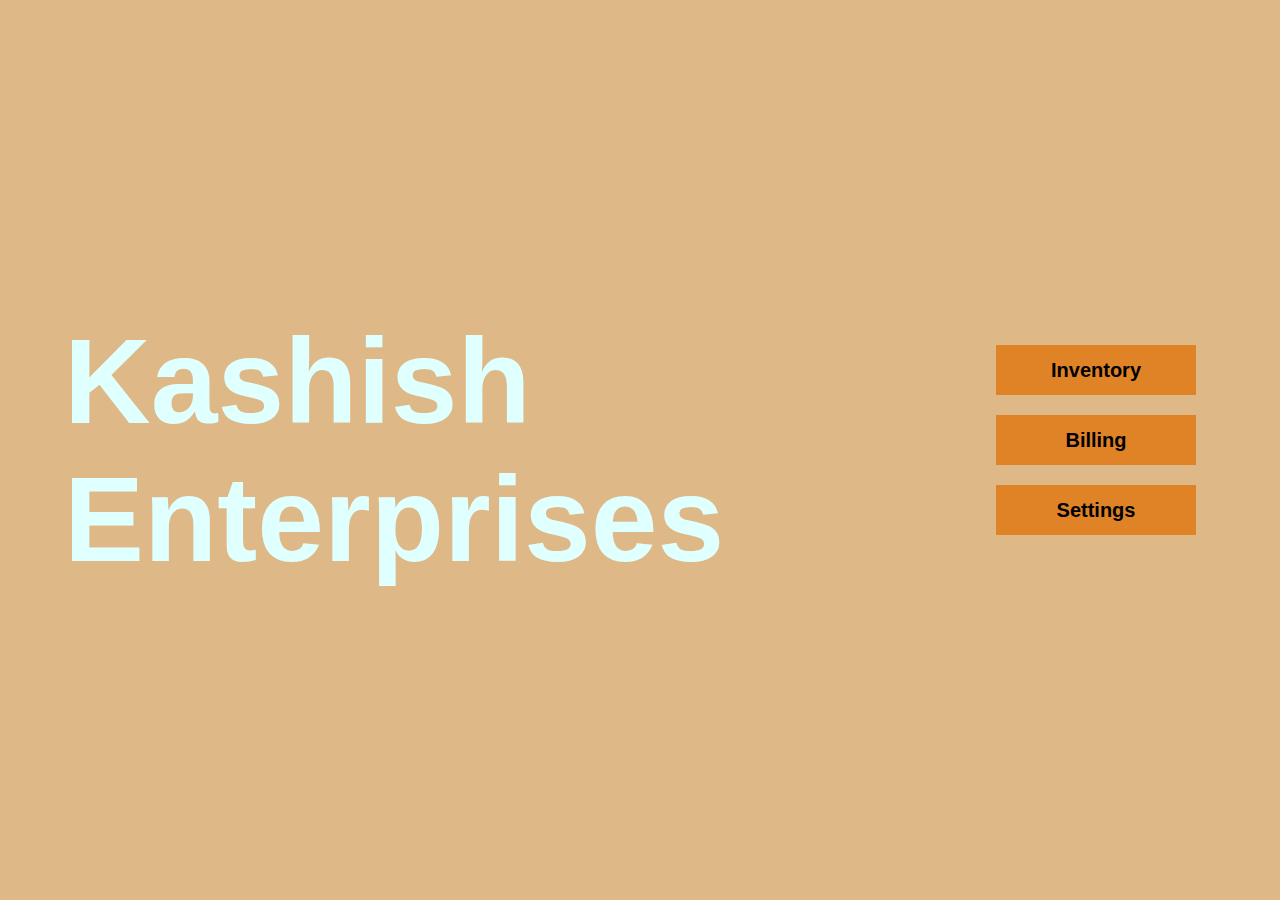
<file: index.html>
<!DOCTYPE html>
<html lang="en">
<head>
    <meta charset="UTF-8">
    <meta name="viewport" content="width=device-width, initial-scale=1.0">
    <title>Main Window</title>
    <!-- Link to the CSS file -->
    <link rel="stylesheet" href="main.css">
</head>
<body>
    <div class="container">
        <header class="header">
            <h1>Kashish Enterprises</h1>
        </header>
        <div class="button-container">
            <button class="main-button" onclick="openInventory()">Inventory</button>
            <button class="main-button" onclick="openBilling()">Billing</button> 
            <button class="main-button" onclick="openSettings()">Settings</button>
        </div>
    </div>

    <script>
        function openInventory() {
            window.location.href = 'inventory.html'; 
        }

        function openBilling() {
            window.location.href = 'billing.html';  // Update this line
        }

        function openSettings() {
            window.location.href = 'settings.html'; 
        }
    </script>
</body>
</html>
</file>
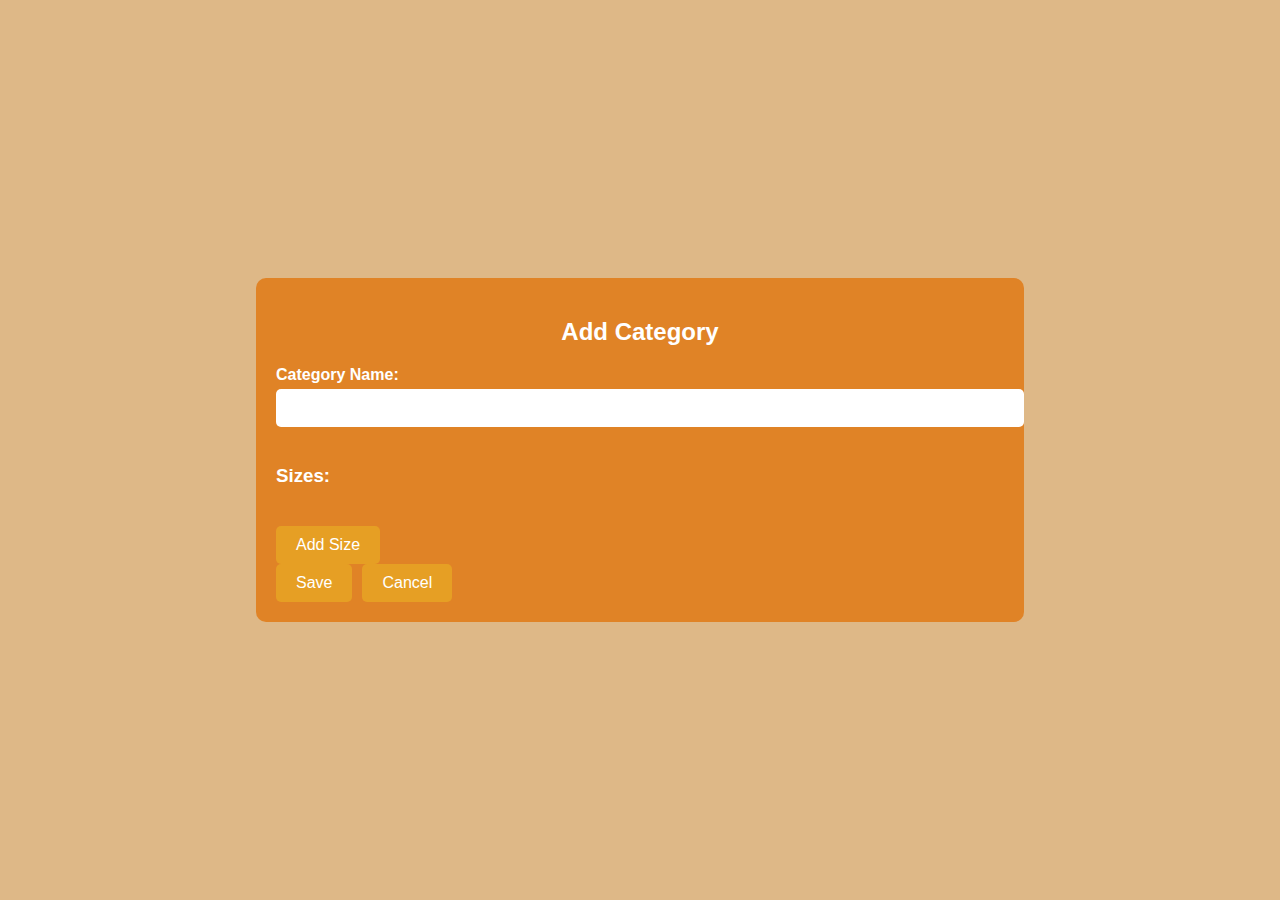
<file: add_category.html>
<!DOCTYPE html>
<html lang="en">
<head>
    <meta charset="UTF-8">
    <meta name="viewport" content="width=device-width, initial-scale=1.0">
    <title>Add Category</title>
    <link rel="stylesheet" href="add_category.css">
</head>
<body>
    <div class="container">
        <div class="form-container">
            <h2>Add Category</h2>
            <form id="categoryForm">
                <label for="categoryName">Category Name:</label>
                <input type="text" id="categoryName" name="categoryName" required>
                
                <div id="sizesContainer">
                    <h3>Sizes:</h3>
                </div>
                
                <button type="button" id="addSizeButton">Add Size</button>
                
                <div class="form-buttons">
                    <button type="submit" id="saveButton">Save</button>
                    <button type="button" id="cancelButton">Cancel</button>
                </div>
            </form>
        </div>
    </div>

    <script>
        document.getElementById('addSizeButton').addEventListener('click', function() {
            const sizesContainer = document.getElementById('sizesContainer');
            const sizeInput = document.createElement('div');
            sizeInput.classList.add('size-input');
            sizeInput.innerHTML = `
                <input type="text" name="size[]" placeholder="Enter size" required>
                <select name="unit[]">
                    <option value="mm">mm</option>
                    <option value="cm">cm</option>
                    <option value="m">m</option>
                </select>
            `;
            sizesContainer.appendChild(sizeInput);
        });

        document.getElementById('cancelButton').addEventListener('click', function() {
            window.close();
        });

        document.getElementById('categoryForm').addEventListener('submit', function(event) {
            event.preventDefault();
            const categoryName = document.getElementById('categoryName').value;
            const sizeElements = document.querySelectorAll('[name="size[]"]');
            const sizes = Array.from(sizeElements).map(el => el.value);
            const categories = JSON.parse(localStorage.getItem('categories')) || [];
            
            categories.push({ name: categoryName, sizes: sizes, items: [] });
            localStorage.setItem('categories', JSON.stringify(categories));
            
            alert('Category saved successfully!');
            window.close();
        });
    </script>
</body>
</html>
</file>
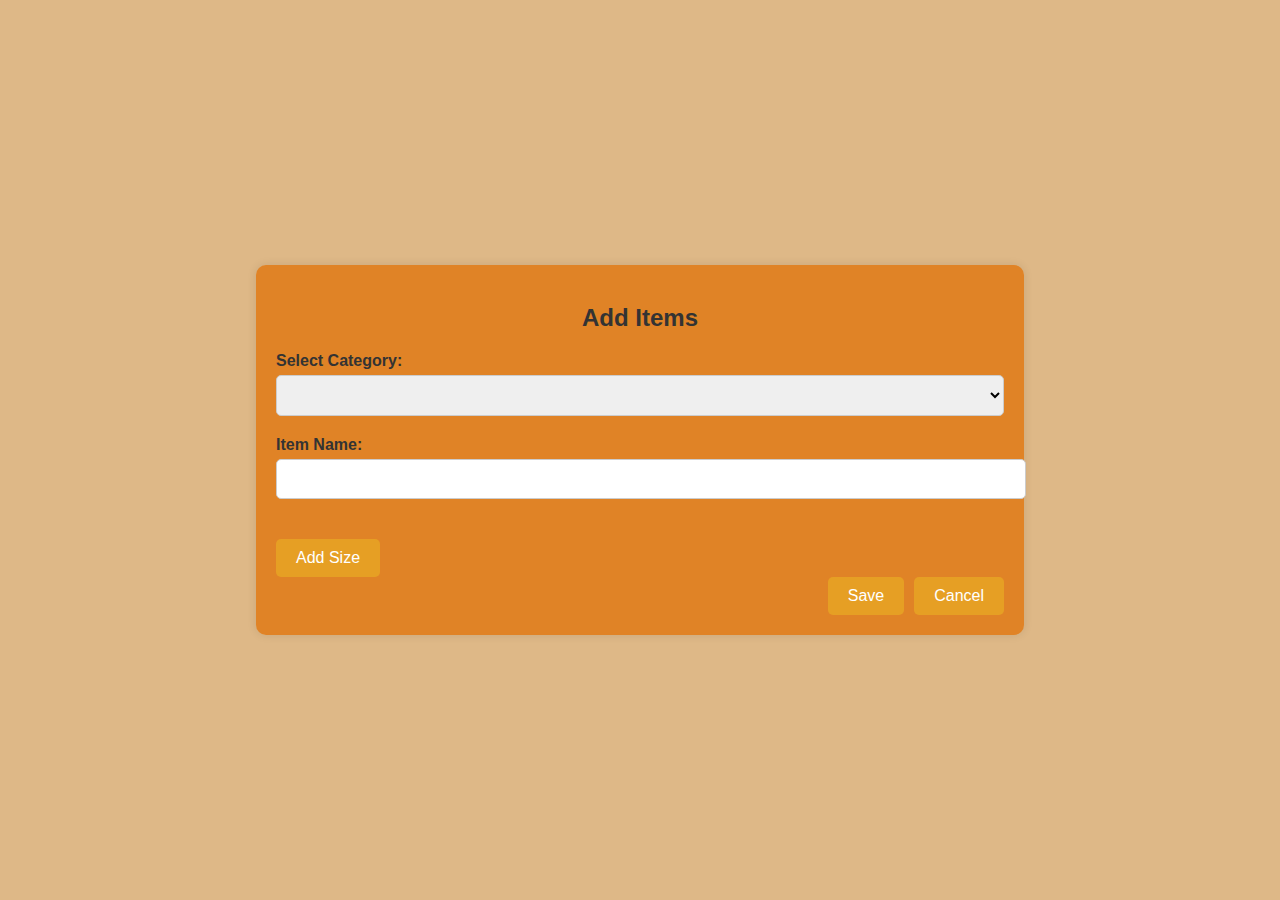
<file: add_items.html>
<!DOCTYPE html>
<html lang="en">
<head>
    <meta charset="UTF-8">
    <meta name="viewport" content="width=device-width, initial-scale=1.0">
    <title>Add Items</title>
    <link rel="stylesheet" href="add_items.css">
</head>
<body>
    <div class="container">
        <div class="form-container">
            <h2>Add Items</h2>
            <form id="addItemForm">
                <label for="categorySelect">Select Category:</label>
                <select id="categorySelect" name="category" onchange="populateSizes()">
                    <!-- Categories will be populated here dynamically -->
                </select>

                <label for="itemName">Item Name:</label>
                <input type="text" id="itemName" name="itemName" required>
                
                <div id="sizesContainer">
                </div>
                
                <button type="button" id="addSizeButton">Add Size</button>
                
                <div class="form-buttons">
                    <button type="submit" id="saveButton">Save</button>
                    <button type="button" id="cancelButton">Cancel</button>
                </div>
            </form>
        </div>
    </div>

    <script>
        document.addEventListener('DOMContentLoaded', function() {
            const categorySelect = document.getElementById('categorySelect');
            const categories = JSON.parse(localStorage.getItem('categories')) || [];
            
            categories.forEach((category, index) => {
                const option = document.createElement('option');
                option.value = index;
                option.textContent = category.name;
                categorySelect.appendChild(option);
            });
        });

        function populateSizes() {
            const categoryIndex = document.getElementById('categorySelect').value;
            const sizesContainer = document.getElementById('sizesContainer');
            sizesContainer.innerHTML = ''; // Clear previous sizes

            const categories = JSON.parse(localStorage.getItem('categories')) || [];
            const selectedCategory = categories[categoryIndex];

            if (selectedCategory) {
                sizesContainer.innerHTML = `
                    <h3>Item Prices (${selectedCategory.name} Sizes):</h3>
                    ${selectedCategory.sizes.map((size, index) => `
                        <div class="size-input">
                            <label for="size${index}">${size}:</label>
                            <input type="hidden" name="size[]" value="${size}">
                            <input type="text" name="price[]" placeholder="Enter price" required>
                        </div>
                    `).join('')}
                `;
            }
        }

        document.getElementById('addSizeButton').addEventListener('click', function() {
            const sizesContainer = document.getElementById('sizesContainer');
            const sizeInput = document.createElement('div');
            sizeInput.classList.add('size-input');
            sizeInput.innerHTML = `
                <label for="size">Size:</label>
                <input type="text" name="size[]" placeholder="Enter size" required>
                <label for="price">Price:</label>
                <input type="text" name="price[]" placeholder="Enter price" required>
            `;
            sizesContainer.appendChild(sizeInput);
        });

        document.getElementById('cancelButton').addEventListener('click', function() {
            window.close();
        });

        document.getElementById('addItemForm').addEventListener('submit', function(event) {
            event.preventDefault();
            const categoryIndex = document.getElementById('categorySelect').value;
            const itemName = document.getElementById('itemName').value;
            const sizeElements = document.querySelectorAll('.size-input');
            const sizes = Array.from(sizeElements).map(el => ({
                size: el.querySelector('[name="size[]"]').value,
                price: el.querySelector('[name="price[]"]').value
            }));
            
            const categories = JSON.parse(localStorage.getItem('categories')) || [];
            categories[categoryIndex].items.push({ name: itemName, prices: sizes.map(s => s.price) });
            localStorage.setItem('categories', JSON.stringify(categories));
            
            alert('Item added successfully!');
            window.close();
        });
    </script>
</body>
</html>
</file>
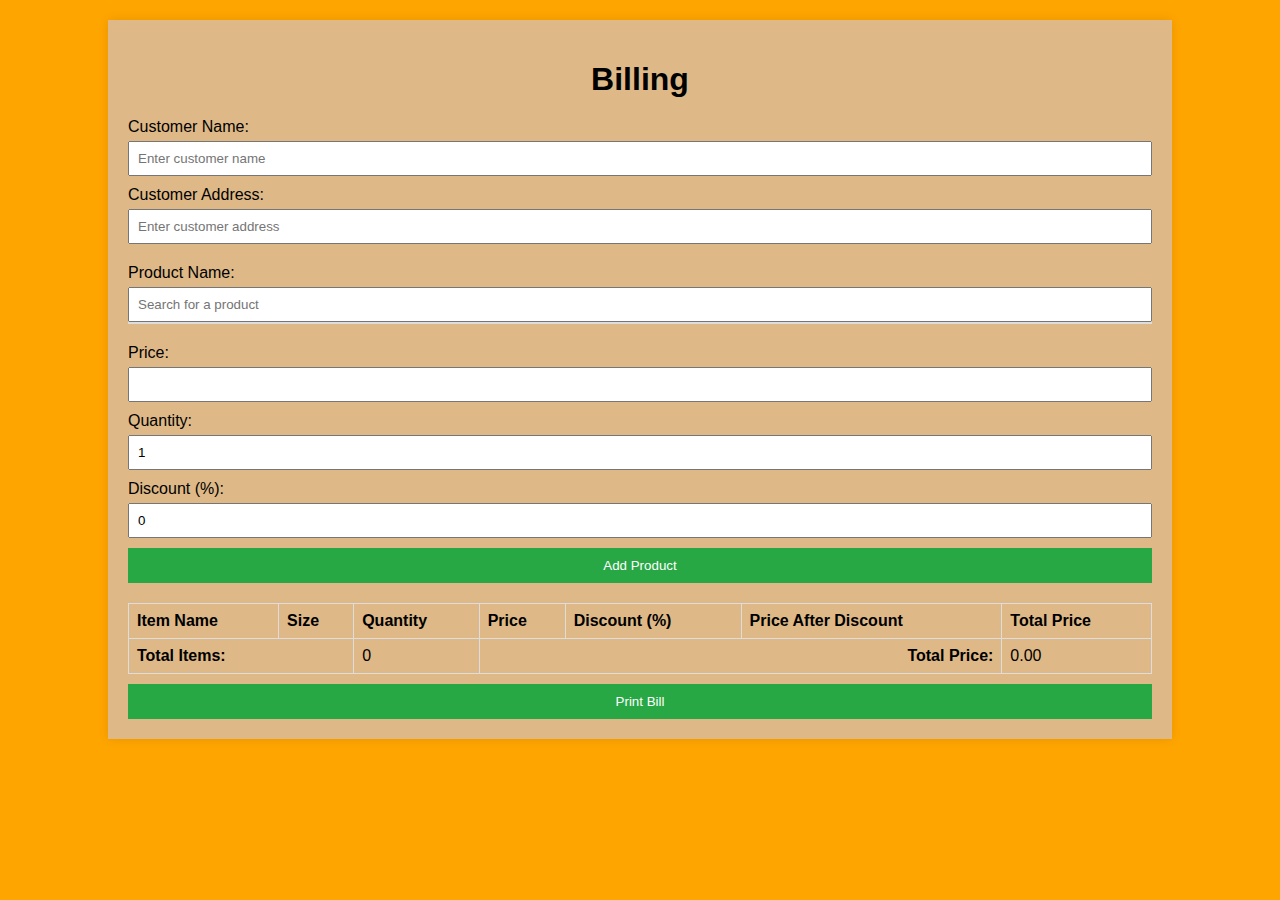
<file: billing.html>
<!DOCTYPE html>
<html lang="en">
<head>
    <meta charset="UTF-8">
    <meta name="viewport" content="width=device-width, initial-scale=1.0">
    <title>Billing</title>
    <link rel="stylesheet" href="billing.css">
</head>
<body>
    <div class="container">
        <h1>Billing</h1>
        <div class="customer-info">
            <label for="customerName">Customer Name:</label>
            <input type="text" id="customerName" placeholder="Enter customer name">
            
            <label for="customerAddress">Customer Address:</label>
            <input type="text" id="customerAddress" placeholder="Enter customer address">
        </div>
        <div class="search-container">
            <label for="searchProduct">Product Name:</label>
            <input type="text" id="searchProduct" placeholder="Search for a product">
            <div id="suggestions"></div>
        </div>
        <div class="product-info">
            <label for="productPrice">Price:</label>
            <input type="text" id="productPrice" readonly>
            
            <label for="productQuantity">Quantity:</label>
            <input type="number" id="productQuantity" min="1" value="1">
            
            <label for="productDiscount">Discount (%):</label>
            <input type="number" id="productDiscount" min="0" value="0">
            
            <button id="addProductButton">Add Product</button>
        </div>
        <div class="bill-container">
            <table id="billTable">
                <thead>
                    <tr>
                        <th>Item Name</th>
                        <th>Size</th>
                        <th>Quantity</th>
                        <th>Price</th>
                        <th>Discount (%)</th>
                        <th>Price After Discount</th>
                        <th>Total Price</th>
                    </tr>
                </thead>
                <tbody id="billTableBody">
                    <!-- Billing details will be dynamically added here -->
                </tbody>
                <tfoot>
                    <tr>
                        <td colspan="2"><strong>Total Items:</strong></td>
                        <td id="totalItems">0</td>
                        <td colspan="3" style="text-align: right;"><strong>Total Price:</strong></td>
                        <td id="totalPrice">0.00</td>
                    </tr>
                </tfoot>
            </table>
            <button id="printBillButton">Print Bill</button>
        </div>
    </div>
    <script src="billing.js"></script>
</body>
</html>
</file>
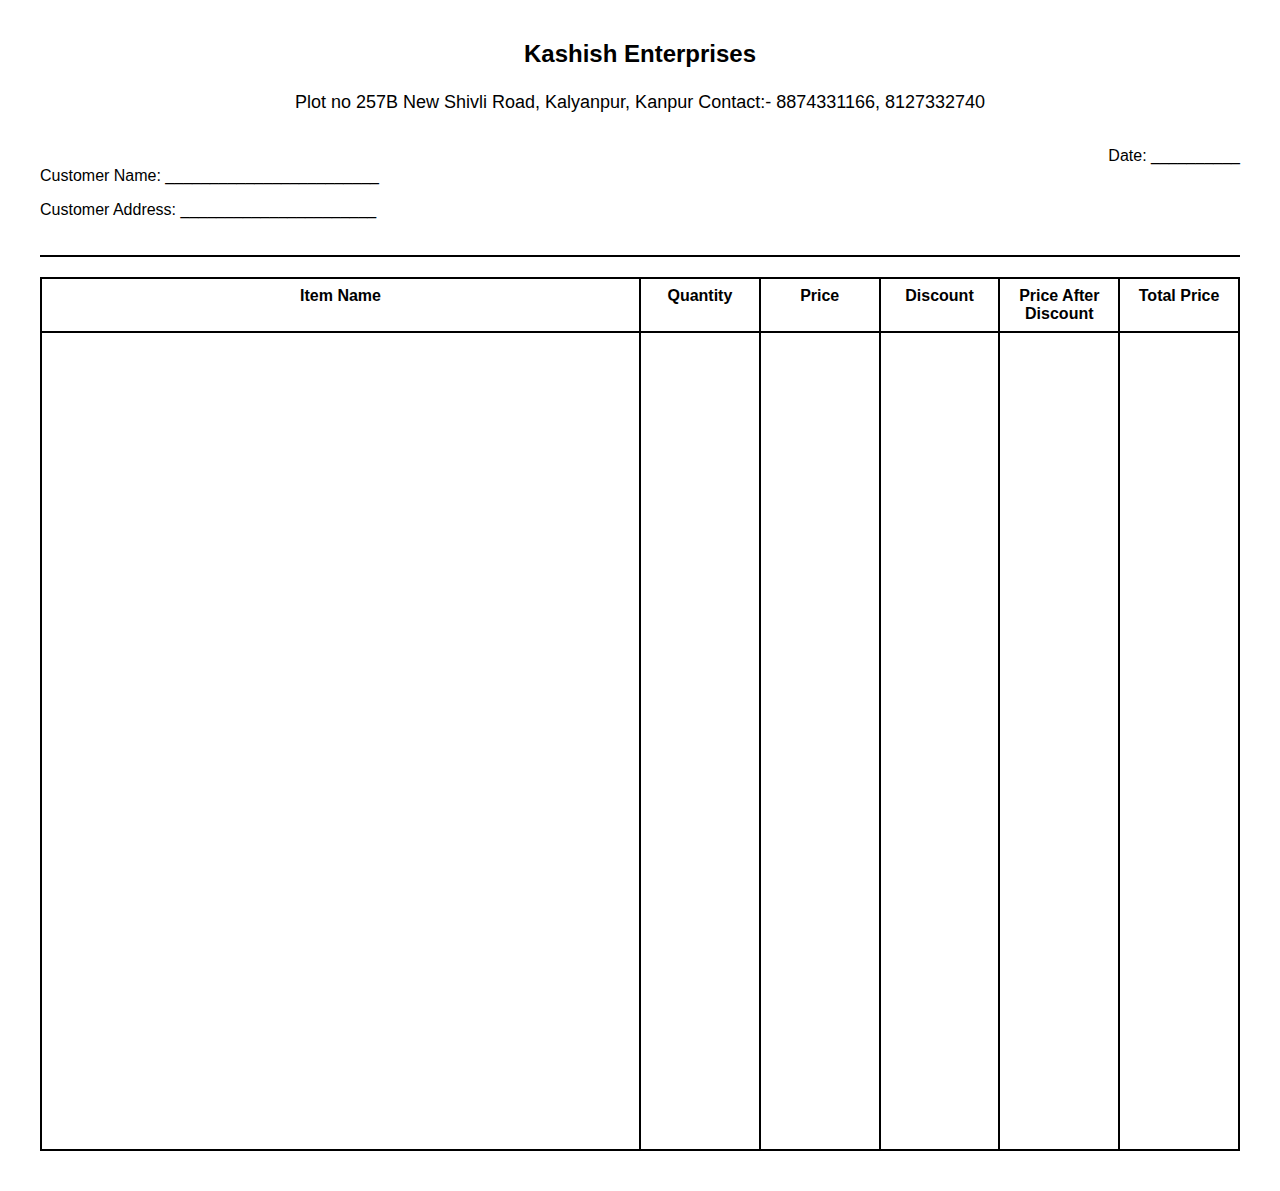
<file: format.html>
<!DOCTYPE html>
<html lang="en">
<head>
    <meta charset="UTF-8">
    <meta name="viewport" content="width=device-width, initial-scale=1.0">
    <title>Kashish Enterprises</title>
    <style>
        body {
            font-family: Arial, sans-serif;
            margin: 40px;
        }
        .header {
            text-align: center;
        }
        .header .title {
            font-size: 24px;
            font-weight: bold;
        }
        .header .address {
            font-size: 18px;
            font-weight: normal;
        }
        .line {
            margin-top: 20px;
            border-bottom: 2px solid black;
        }
        .details {
            margin-top: 20px;
        }
        .info {
            display: flex;
            justify-content: space-between;
        }
        .table {
            width: 100%;
            border-collapse: collapse;
            margin-top: 20px;
            border: 2px solid black;
        }
        .table th, .table td {
            border-right: 2px solid black;
            padding: 8px;
            vertical-align: top;
        }
        .table th:first-child, .table td:first-child {
            border-left: 2px solid black; 
        }
        .table th:last-child, .table td:last-child {
            border-right: none;
        }
        .col-item {
            width: 50%;
            border-top: 2px solid black;
        }
        .col-quantity {
            width: 10%;
            border-top: 2px solid black;
        }
        .col-price {
            width: 10%;
            border-top: 2px solid black;
        }
        .col-discount {
            width: 10%;
            border-top: 2px solid black;
        }
        .col-price_after_discount {
            width: 10%;
            border-top: 2px solid black;
        }
        .col-total {
            width: 10%;
            border-right: 2px solid black; 
        }
        .total-box {
            height: 800px; 
            border-top: 2px solid black;
            border-right: 2px solid black; 
            border-left: 2px solid black; 
        }
    </style>
</head>
<body>
    <div class="header">
        <p class="title">Kashish Enterprises</p>
        <p class="address">Plot no 257B New Shivli Road, Kalyanpur, Kanpur   Contact:- 8874331166, 8127332740 </p>
    </div>
    <div class="info">
        <div class="details">
            <p>Customer Name: ________________________</p>
            <p>Customer Address: ______________________</p>
        </div>
        <div class="date">
            <p>Date: __________</p>
        </div>
    </div>
    <div class="line"></div>
    <table class="table">
        <thead>
            <tr>
                <th class="col-item">Item Name</th>
                <th class="col-quantity">Quantity</th>
                <th class="col-price">Price</th>
                <th class="col-discount">Discount</th>
                <th class="col-price_after_discount">Price After Discount</th>
                <th class="col-total">Total Price</th>
            </tr>
        </thead>
        <tbody>
            <tr>
                <td class="col-item"></td>
                <td class="col-quantity"></td>
                <td class="col-price"></td>
                <td class="col-discount"></td>
                <td class="col-price_after_discount"></td>
                <td class="col-total total-box"></td>
            </tr>
        </tbody>
    </table>
</body>
</html>
</file>
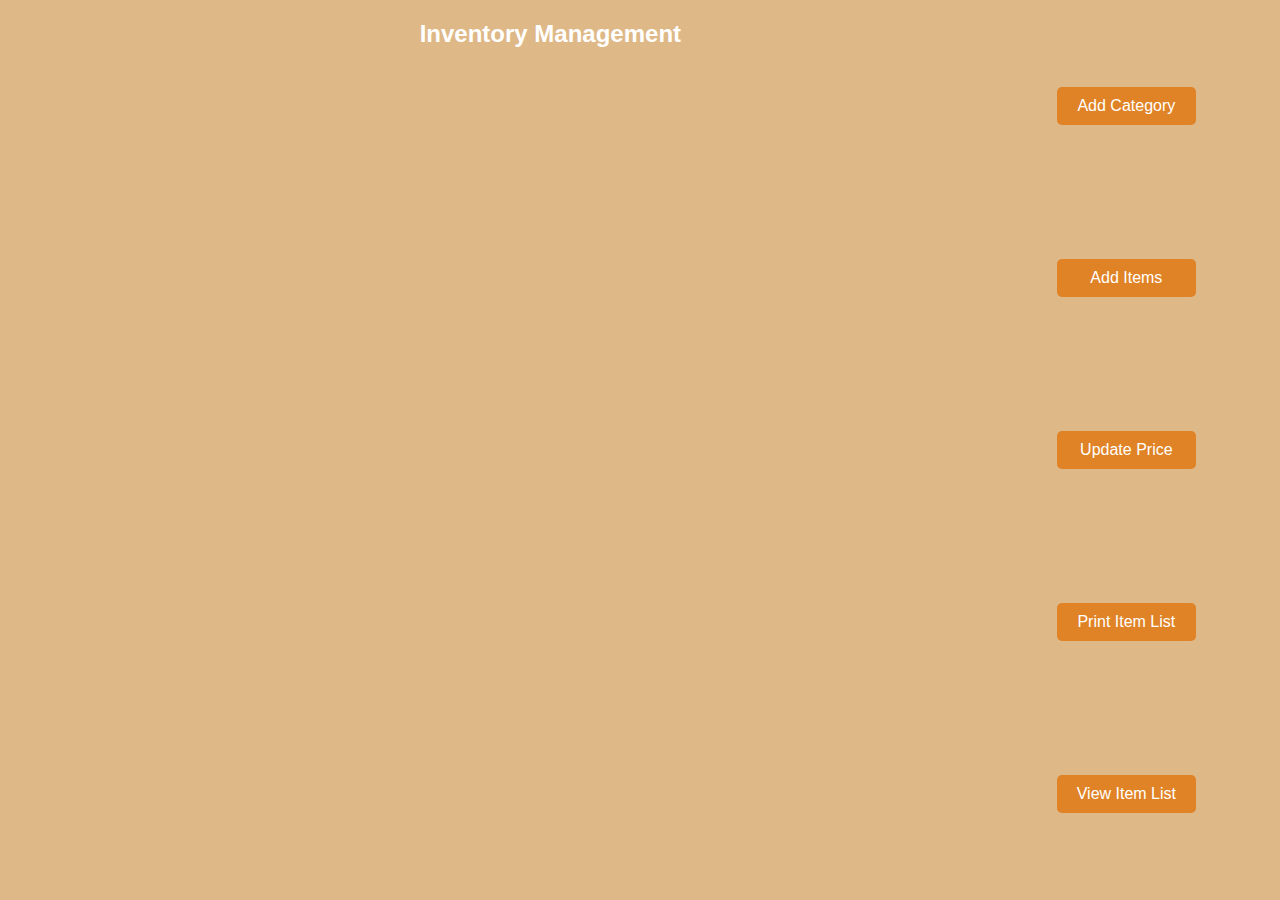
<file: inventory.html>
<!DOCTYPE html>
<html lang="en">
<head>
    <meta charset="UTF-8">
    <meta name="viewport" content="width=device-width, initial-scale=1.0">
    <title>Inventory Management</title>
    <link rel="stylesheet" href="inventory.css">
</head>
<body>
    <div class="container">
        <div class="inventory-display" id="inventoryDisplay">
            <h2>Inventory Management</h2>
            <!-- Categories will be dynamically loaded here -->
        </div>
        <div class="button-container">
            <a href="add_category.html" target="_blank" class="main-button">Add Category</a>
            <a href="add_items.html" target="_blank" class="main-button">Add Items</a>
            <a href="update_prices.html" target="_blank" class="main-button">Update Price</a>
            <button class="main-button">Print Item List</button>
            <button class="main-button">View Item List</button>
        </div>
    </div>

    <script>
        document.addEventListener('DOMContentLoaded', function() {
            const inventoryDisplay = document.getElementById('inventoryDisplay');
            const categories = JSON.parse(localStorage.getItem('categories')) || [];

            categories.forEach(category => {
                const categoryDiv = document.createElement('div');
                categoryDiv.classList.add('category');
                categoryDiv.innerHTML = `
                    <h3>${category.name}</h3>
                    <table>
                        <thead>
                            <tr>
                                <th>Item Name</th>
                                ${category.sizes.map(size => `<th>${size}</th>`).join('')}
                            </tr>
                        </thead>
                        <tbody>
                            ${(category.items || []).map(item => `
                                <tr>
                                    <td>${item.name}</td>
                                    ${item.prices.map(price => `<td>${price}</td>`).join('')}
                                </tr>
                            `).join('')}
                        </tbody>
                    </table>
                `;
                inventoryDisplay.appendChild(categoryDiv);
            });
        });
    </script>
</body>
</html>
</file>
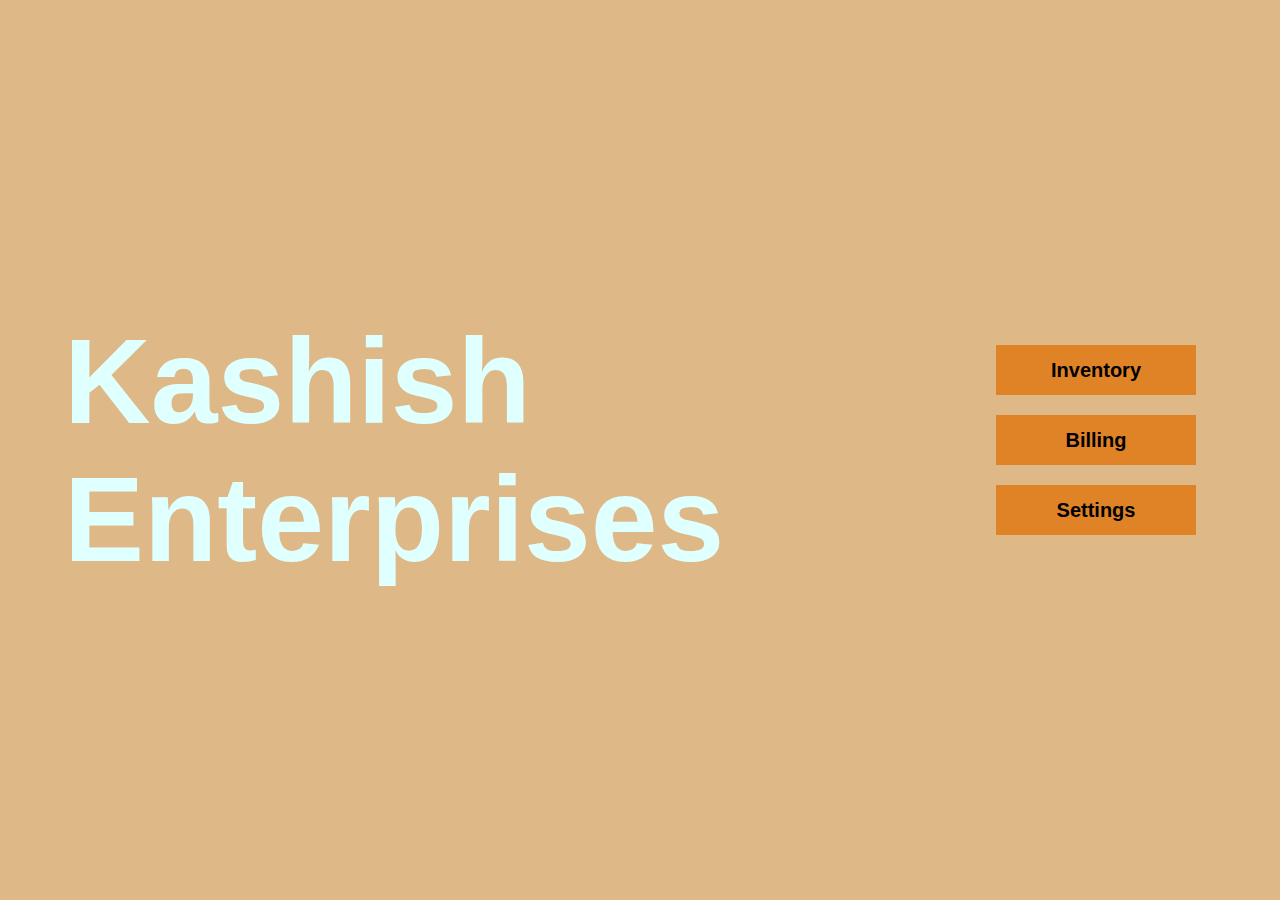
<file: main.html>
<!DOCTYPE html>
<html lang="en">
<head>
    <meta charset="UTF-8">
    <meta name="viewport" content="width=device-width, initial-scale=1.0">
    <title>Main Window</title>
    <!-- Link to the CSS file -->
    <link rel="stylesheet" href="main.css">
</head>
<body>
    <div class="container">
        <header class="header">
            <h1>Kashish Enterprises</h1>
        </header>
        <div class="button-container">
            <button class="main-button" onclick="openInventory()">Inventory</button>
            <button class="main-button" onclick="openBilling()">Billing</button> 
            <button class="main-button" onclick="openSettings()">Settings</button>
        </div>
    </div>

    <script>
        function openInventory() {
            window.location.href = 'inventory.html'; 
        }

        function openBilling() {
            window.location.href = 'billing.html';  // Update this line
        }

        function openSettings() {
            window.location.href = 'settings.html'; 
        }
    </script>
</body>
</html>
</file>
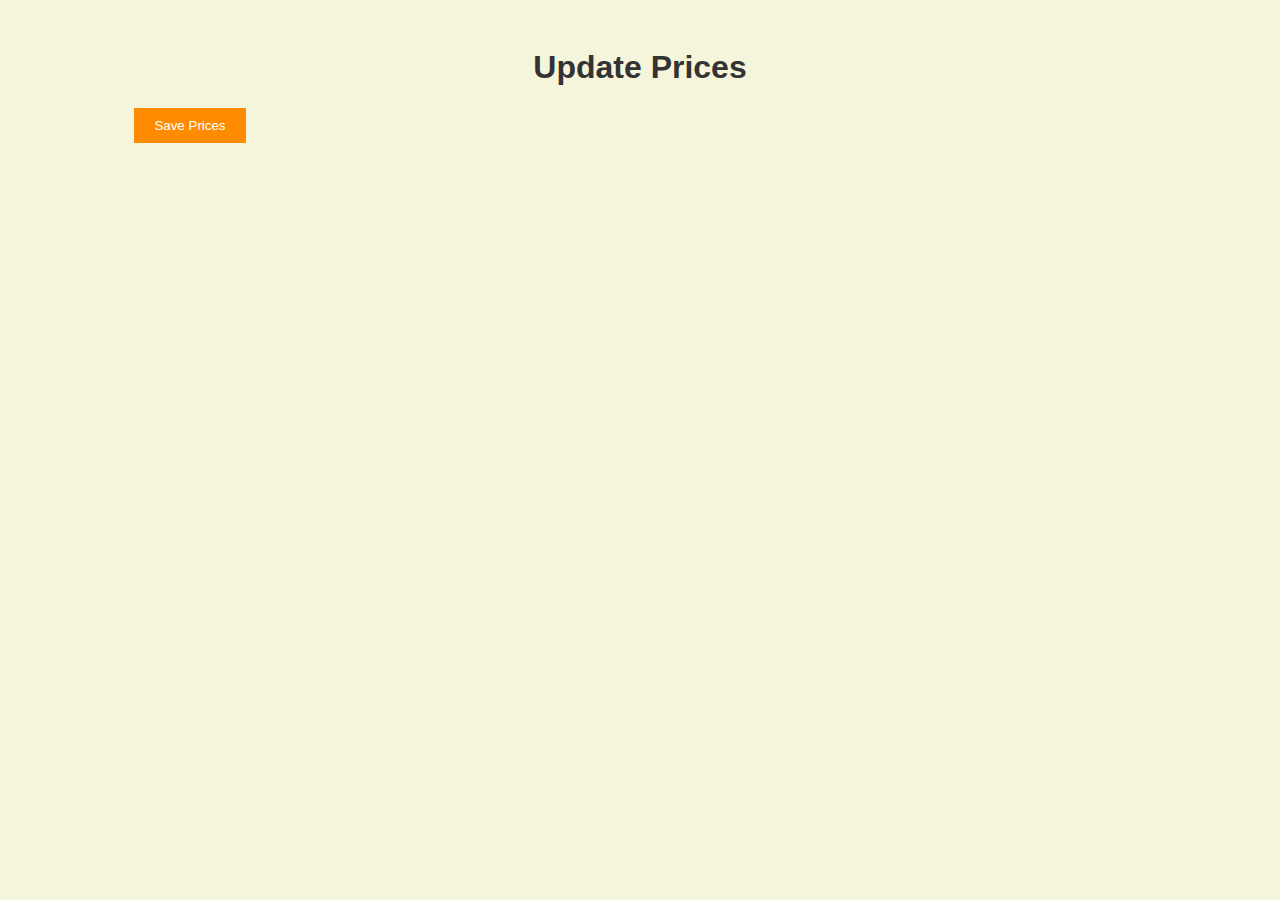
<file: update_prices.html>
<!DOCTYPE html>
<html lang="en">
<head>
    <meta charset="UTF-8">
    <meta name="viewport" content="width=device-width, initial-scale=1.0">
    <title>Update Prices</title>
    <link rel="stylesheet" href="update_prices.css">
</head>
<body>
    <div class="container">
        <h1>Update Prices</h1>
        <div id="inventory">
            <!-- Inventory will be dynamically generated here -->
        </div>
        <button id="saveBtn">Save Prices</button>
    </div>
    <script src="update_prices.js"></script>
</body>
</html>
</file>
<file: add_category.css>
body {
    font-family: Arial, sans-serif;
    background-color: burlywood;
    margin: 0;
    padding: 0;
    display: flex;
    justify-content: center;
    align-items: center;
    height: 100vh;
    color: white;
}

.container {
    width: 60%;
    padding: 20px;
    box-sizing: border-box;
    background-color: rgba(224, 124, 25, 0.882);
    border-radius: 10px;
}

.form-container {
    display: flex;
    flex-direction: column;
    justify-content: center;
    align-items: center;
    width: 100%;
}

h2 {
    margin-bottom: 20px;
}

form {
    width: 100%;
    display: flex;
    flex-direction: column;
    align-items: flex-start;
}

label {
    margin-bottom: 5px;
    font-weight: bold;
}

input[type="text"] {
    width: 100%;
    padding: 10px;
    margin-bottom: 20px;
    border: none;
    border-radius: 5px;
    font-size: 16px;
}

#sizesContainer {
    width: 100%;
    margin-bottom: 20px;
}

.size-input {
    display: flex;
    align-items: center;
    margin-bottom: 10px;
}

.size-input input[type="text"] {
    flex-grow: 1;
    margin-right: 10px;
}

.size-input select {
    padding: 10px;
    border: none;
    border-radius: 5px;
    font-size: 16px;
}

button {
    padding: 10px 20px;
    font-size: 16px;
    cursor: pointer;
    border: none;
    border-radius: 5px;
    background-color: rgb(230, 159, 36);
    color: white;
    text-align: center;
    text-decoration: none;
    margin-right: 10px;
}

button:hover {
    background-color: orange;
}

.form-buttons {
    display: flex;
    justify-content: flex-start;
    width: 100%;
}
</file>
<file: add_items.css>
body {
    font-family: Arial, sans-serif;
    background-color: burlywood;
    margin: 0;
    padding: 0;
    display: flex;
    justify-content: center;
    align-items: center;
    height: 100vh;
    color: #333;
}

.container {
    width: 60%;
    padding: 20px;
    box-sizing: border-box;
    background-color: rgba(224, 124, 25, 0.882);
    border-radius: 10px;
    box-shadow: 0 0 10px rgba(0, 0, 0, 0.1);
}

.form-container {
    display: flex;
    flex-direction: column;
    align-items: center;
}

h2 {
    margin-bottom: 20px;
}

form {
    width: 100%;
    display: flex;
    flex-direction: column;
    align-items: flex-start;
}

label {
    margin-bottom: 5px;
    font-weight: bold;
}

input[type="text"],
select {
    width: 100%;
    padding: 10px;
    margin-bottom: 20px;
    border: 1px solid #ccc;
    border-radius: 5px;
    font-size: 16px;
}

#sizesContainer {
    width: 100%;
    margin-bottom: 20px;
}

.size-input {
    display: flex;
    align-items: center;
    margin-bottom: 10px;
}

.size-input label {
    margin-right: 10px;
}

.size-input input[type="text"] {
    width: 150px;
    margin-right: 10px;
}

.button-container {
    display: flex;
    justify-content: space-between;
    margin-top: 20px;
    padding-top: 10px;
    border-top: 1px solid #ccc;
}

.form-buttons {
    display: flex;
    justify-content: flex-end; /* Align buttons to the right */
    width: 100%;
}

.form-buttons button {
    margin-left: 10px; /* Add space between buttons */
}

button {
    padding: 10px 20px;
    font-size: 16px;
    cursor: pointer;
    border: none;
    border-radius: 5px;
    background-color: rgb(230, 159, 36);
    color: #fff;
    text-align: center;
    text-decoration: none;
}

button:hover {
    background-color: orange;
}
</file>
<file: billing.css>
body {
    font-family: Arial, sans-serif;
    background-color: orange;
    margin: 0;
    padding: 0;
}

.container {
    width: 80%;
    margin: 20px auto;
    background-color: burlywood;
    padding: 20px;
    box-shadow: 0 0 10px rgba(0,0,0,0.1);
}

h1 {
    text-align: center;
    margin-bottom: 20px;
}

.customer-info, .search-container, .product-info {
    margin-bottom: 20px;
}

label {
    display: block;
    margin-top: 10px;
}

input[type="text"], input[type="number"] {
    width: 100%;
    padding: 8px;
    margin-top: 5px;
    box-sizing: border-box;
}

button {
    display: block;
    width: 100%;
    padding: 10px;
    background-color: #28a745;
    color: white;
    border: none;
    margin-top: 10px;
    cursor: pointer;
}

button:hover {
    background-color: #218838;
}

#suggestions {
    border: 1px solid #ddd;
    max-height: 100px;
    overflow-y: auto;
}

#suggestions div {
    padding: 8px;
    cursor: pointer;
    background-color: #fff;
}

#suggestions div:hover {
    background-color: #f0f0f0;
}

.bill-container {
    margin-top: 20px;
}

.bill-container table {
    width: 100%;
    border-collapse: collapse;
}

.bill-container th, .bill-container td {
    border: 1px solid #ddd;
    padding: 8px;
    text-align: left;
}
</file>
<file: inventory.css>
body {
    font-family: Arial, sans-serif;
    background-color: burlywood;
    margin: 0;
    padding: 0;
    display: flex;
    justify-content: center;
    align-items: center;
    height: 100vh;
    color: white;
}

.container {
    display: flex;
    width: 90%;
    height: 100%;
    padding: 20px;
    box-sizing: border-box;
    justify-content: space-between;
}

.header {
    text-align: center;
    flex-grow: 1;
}

.header h1 {
    margin: 0;
    font-size: 36px;
    font-weight: bold;
    color: white;
}

.button-container {
    display: flex;
    flex-direction: column;
    justify-content: space-around;
    margin-left: 20px;
}

.main-button {
    padding: 10px 20px;
    font-size: 16px;
    cursor: pointer;
    border: none;
    border-radius: 5px;
    background-color: rgba(224, 124, 25, 0.882);
    color: white;
    text-align: center;
    text-decoration: none;
}

.main-button:hover {
    background-color: orange;
}

.inventory-display {
    flex-grow: 1;
    display: flex;
    flex-direction: column;
    margin-right: 20px;
}

.inventory-display h2 {
    text-align: center;
    margin: 0 0 20px 0;
}

.category {
    margin-bottom: 20px;
}

.category h3 {
    margin-bottom: 10px;
}

table {
    width: 100%;
    border-collapse: collapse;
    margin-bottom: 20px;
}

thead th, tbody td {
    border: 1px solid white;
    padding: 8px;
    text-align: center;
}

thead th {
    background-color: #9e5d13;
}

tbody td {
    background-color: #e87211;
}
</file>
<file: update_prices.css>
body {
    font-family: Arial, sans-serif;
    background-color: #f5f5dc;
    color: #333;
}

.container {
    width: 80%;
    margin: auto;
    padding: 20px;
}

h1, h2, h3 {
    text-align: center;
}

table {
    width: 100%;
    border-collapse: collapse;
    margin-bottom: 20px;
}

table, th, td {
    border: 1px solid #333;
}

th, td {
    padding: 10px;
    text-align: center;
}

input[type="number"] {
    width: 100px;
    padding: 5px;
    text-align: center;
}

button, .main-button {
    background-color: #ff8c00;
    color: white;
    padding: 10px 20px;
    border: none;
    cursor: pointer;
}

button:hover, .main-button:hover {
    background-color: #e07b00;
}

.button-container {
    display: flex;
    justify-content: space-around;
    margin-top: 20px;
}

.category {
    margin-bottom: 20px;
}
</file>
<file: main.css>
/* Basic reset and styling for the body */
body {
    font-family: Arial, sans-serif; /* Use Arial font */
    background-color: burlywood ;/* Light  background */
    margin: 0; /* Remove default margin */
    padding: 0; /* Remove default padding */
    display: flex; /* Use flexbox for centering */
    justify-content: center; /* Center horizontally */
    align-items: center; /* Center vertically */
    height: 100vh; /* Full viewport height */
}

/* Container styling */
.container {
    display: flex; /* Use flexbox to align items */
    width: 90%; /* 90% of the viewport width */
    max-width: 1200px; /* Maximum width of 1200px */
    height: 70vh; /* 70% of the viewport height */
    background-color: burlywood; /* Blue background */
    align-items: center; /* Align items vertically center */
    justify-content: space-between; /* Space items evenly */
    position: relative; /* Position relative for absolute positioning */
}

/* Header styling on the left-hand side */
.header {
    background-color: burlywood; /* Blue background for the header */
    width: 60%; /* 60% of the container width */
    height: 100%; /* Full height of the container */
    display: flex; /* Use flexbox to align items */
    align-items: center; /* Align items vertically center */
    justify-content: center; /* Center items horizontally */
    color: lightcyan; /* White text color */
    font-size: 60px; /* Font size */
    font-weight: bold; /* Bold text */
}

/* Button container styling on the right-hand side */
.button-container {
    display: flex; /* Use flexbox for buttons */
    flex-direction: column; /* Stack buttons vertically */
    align-items: flex-end; /* Align buttons to the end */
    height: 100%; /* Full height of the container */
    justify-content: center; /* Center buttons vertically */
    margin-right: 20px; /* Margin to the right */
}

/* Button styling */
.main-button {
    width: 200px; /* Width of buttons */
    height: 50px; /* Height of buttons */
    background-color: rgba(224, 124, 25, 0.882); /* White background */
    color: black; /* Black text color */
    font-size: 20px; /* Font size */
    font-weight: bold; /* Bold text */
    margin-bottom: 20px; /* Space between buttons */
    border: none; /* Remove border */
    cursor: pointer; /* Pointer cursor on hover */
    transition: background-color 0.3s; /* Smooth background color transition */
}

/* Button hover effect */
.main-button:hover {
    background-color: orange; /* Light gray on hover */
}
</file>
